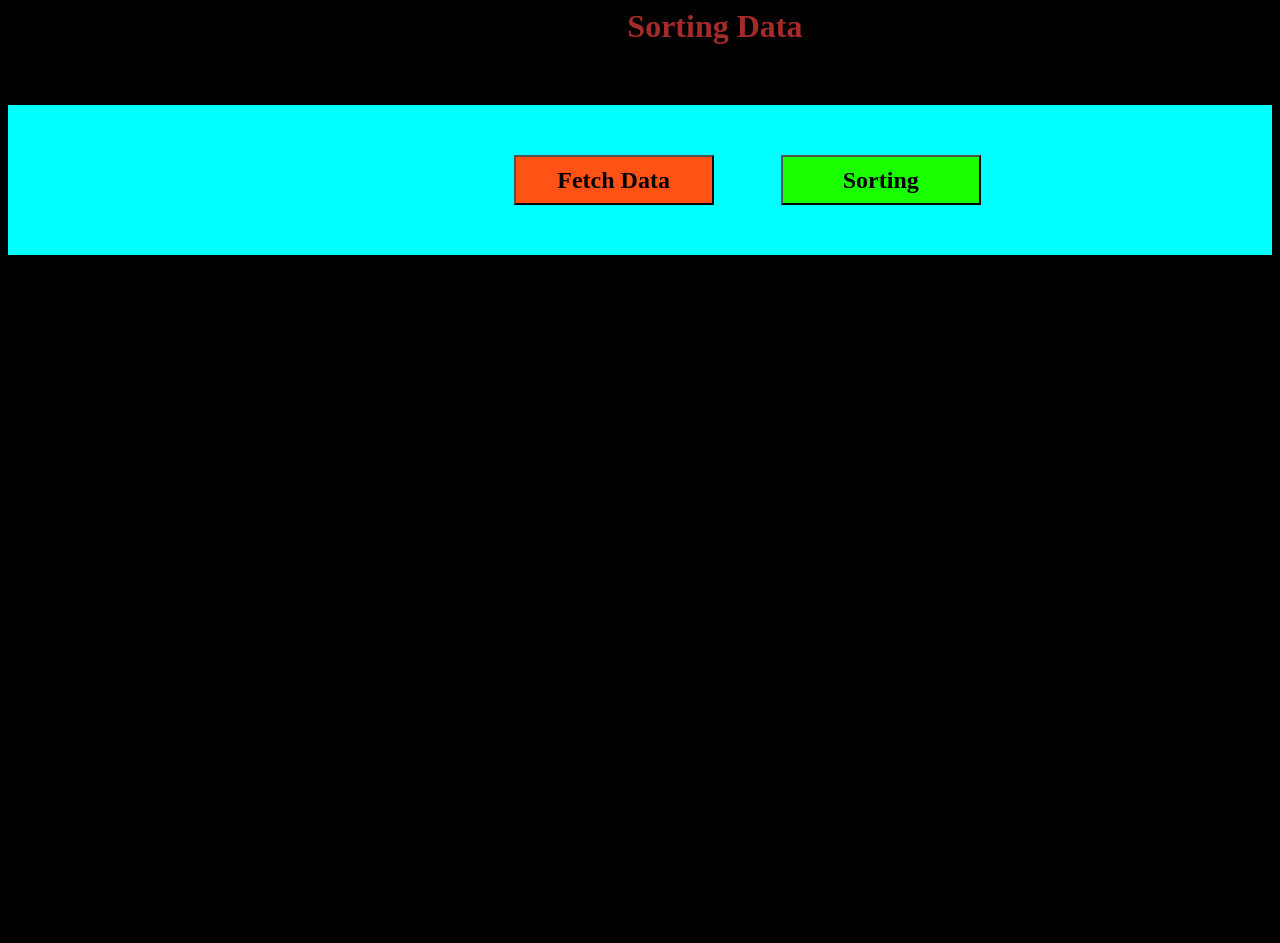
<file: index.html>
<html>
    <head>
        <meta charset="utf-8">
        <link rel="stylesheet" href="style_1.css">
        <title>Project : Sorting Api Data </title>
    </head>
    <body>

        <div class="title">
            Sorting Data
        </div>


        <div class="Line">

            <button class="bt1" onclick="fetchData()">
                Fetch Data
            </button>

            <button class="bt2" onclick="Sort()">
                Sorting
            </button>

        </div>

        <div id="graph"></div>



<script src="script_1.js"></script>
    </body>
</html>
</file>
<file: style_1.css>
body{
    background-color: black;

}
.title{
    color: brown;
    font-size: xx-large;
    font-family: cursive;
    font-weight: 700;
    margin-left: 49%;
}
.line{
    background-color: aqua;
    height: 150px;
    width:100%;
    margin-top: 60px;
}
.bt1{
    background-color: rgb(255, 82, 20);
    color: rgb(0, 0, 0);
    height: 50px;
    width: 200px;
    margin-top: 50px;
    margin-left: 40%;
    font-weight: 700;
    font-size: x-large;
    font-family: cursive;
}
.bt2{
    background-color: rgb(26, 255, 0);
    color: rgb(0, 0, 0);
    height: 50px;
    width: 200px;
    margin-top: 50px;
    margin-left: 5%;
    font-size: x-large;
    font-weight: 700;
    font-family:cursive;
}
#graph{
    display:flex;
    align-items:flex-end;
    gap:5px;
    height:200px;
    margin-top: 480px;
    margin-left: 450px;
}

.graph{
    width:40px;
    background:green;
    color:white;
    text-align:center;
}
</file>
